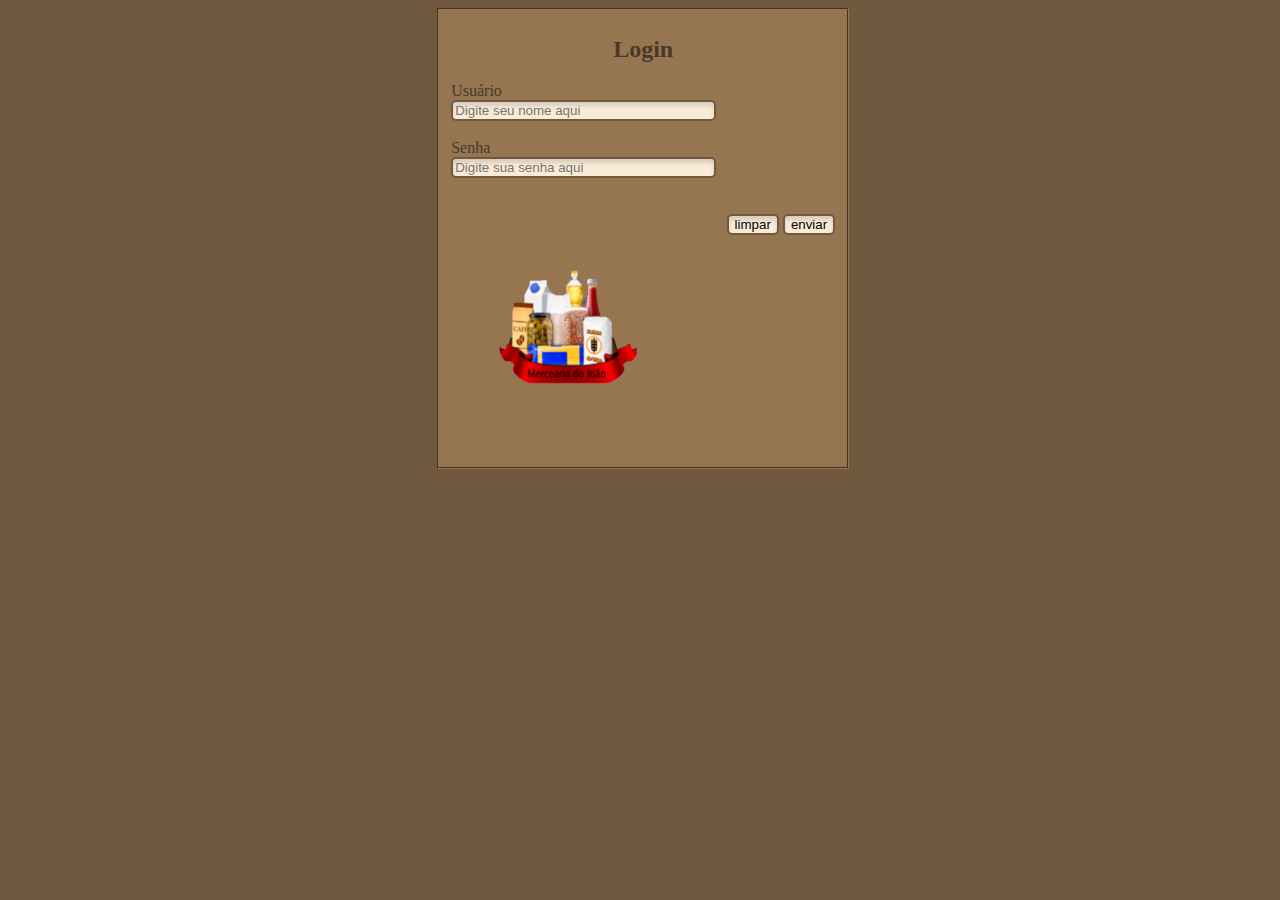
<file: index.html>
<!DOCTYPE html>
<html lang="pt-br">
<head>
    <meta charset="UTF-8">
    <meta http-equiv="X-UA-Compatible" content="IE=edge">
    <meta name="viewport" content="width=device-width, initial-scale=1.0">
    <title>Mercearia do João</title>
    <link href="login/login.css" rel="stylesheet">
    <link rel="icon" href="img/logo1.png">
</head>
<body>
    <fieldset>
        <h2>Login</h2>
        <form action="calculadora.html">
            <div class="campo">
                <label>Usuário</label>
                <br>  
                <input type="text" name="usuario" placeholder="Digite seu nome aqui" maxlength="30" size="30" required>
                <br>
                <br>
                <label>Senha</label>
                <br>
                <input type="password" name="senha" placeholder="Digite sua senha aqui" maxlength="20" size="30" required>
                <br>
                <br>
                <br>
            </div>
            <div class="botão">
                <input type="reset" name="limpar" value="limpar">
                <input type="submit" name="enviar" value="enviar">
            </div>
        </form>
        <figure>
            <img src="img/logo1.png" alt="mercearia do João" width="150" height="150">
        </figure>
        <br>
        <br>
       
    </fieldset>
</body>
</html>
</file>
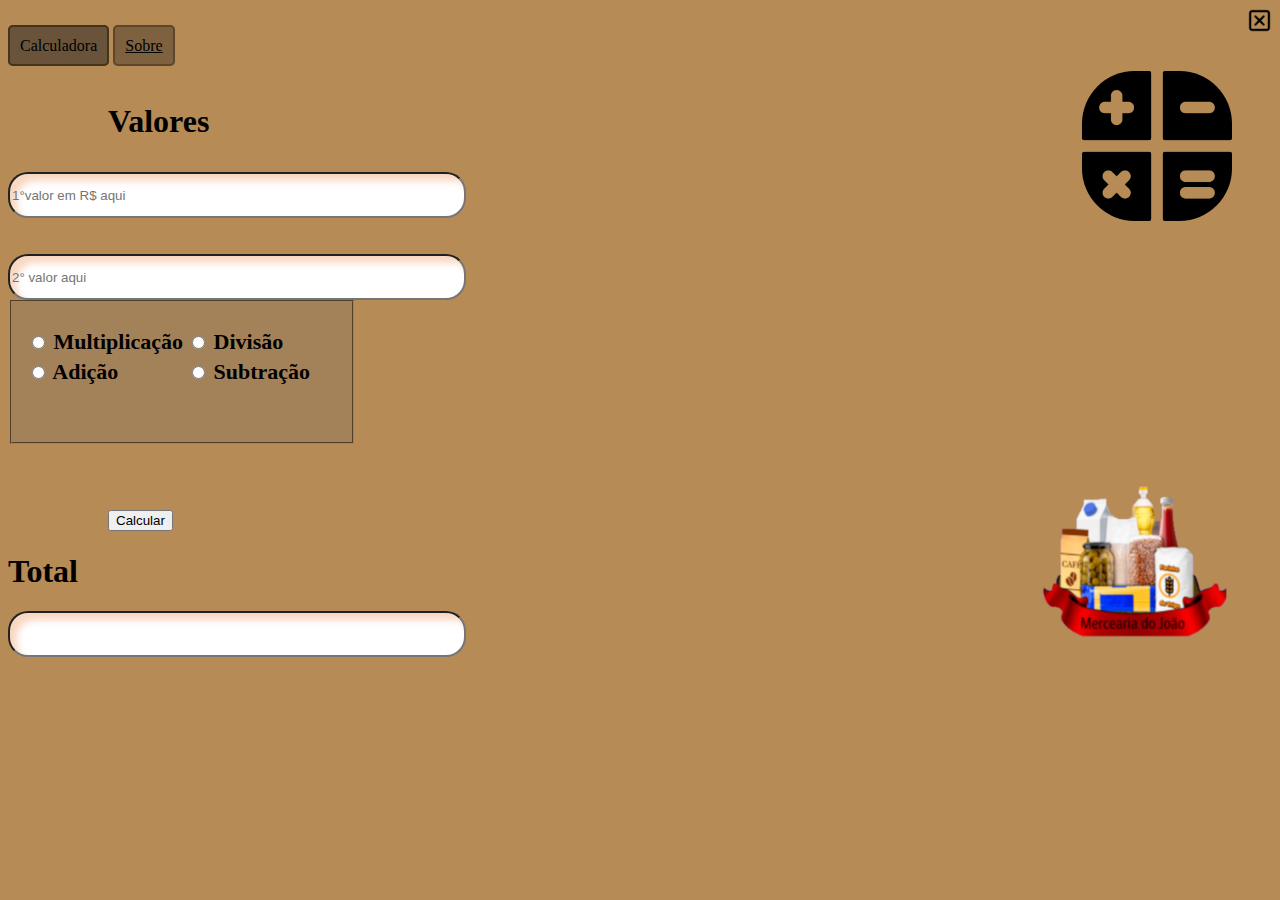
<file: calculadora.html>
<!DOCTYPE html>
<html lang="pt-br">
<head>
    <meta charset="UTF-8">
    <meta http-equiv="X-UA-Compatible" content="IE=edge">
    <meta name="viewport" content="width=device-width, initial-scale=1.0">
    <title>Mercearia do João</title>
    <link href="calculadora/calculadora.css" rel="stylesheet">
    <link rel="icon" href="img/logo1.png">
</head>
<body>
    <form>
    <div class="exit">
    <a href="index.html"><img src="img/remove.png" title="voltar" width="25" height="25"></a>
    </div>
    <id>Calculadora</id>
    <a href="sobre.html"div class="sobre">Sobre</a>
    <figure><img src="img/calculadora.png" alt="calculos" width="150" height="150"></figure>
    <h1><p>Valores</p></h1>
    <input class="fatores" type="number" name="fator 1" placeholder="1°valor em R$ aqui" cols="50" required>
    <br>
    <br>
    <br>
    <input class="fatores" type="number" name="fator 2" placeholder="2° valor aqui" cols="50" required>
    <br>
    <fieldset><h2>
        <table>
            <tr>
                <td><input type="radio" name="operacoes" value="Mult" required>
                    <label>Multiplicação</label></td>
                <td><input type="radio" name="operacoes" value="Div">
                    <label>Divisão</label></td>

            </tr>
            <tr>
                <td><input type="radio" name="operacoes" value="Soma">
                    <label>Adição</label></td>
                <td><input type="radio" name="operacoes" value="Menos">
                    <label>Subtração</label></h2></td>

            </tr>
        </table>
    
    
    <br>
    
    
    </fieldset>
    <figure><img src="img/logo1.png" width="200" height="200"></figure>
    <br><p>
    <button>Calcular</button></p>
    <h1>Total</h1>
    <input class="fatores" type="number" name="resultado" >
</form> 
</body>
</html>
</file>
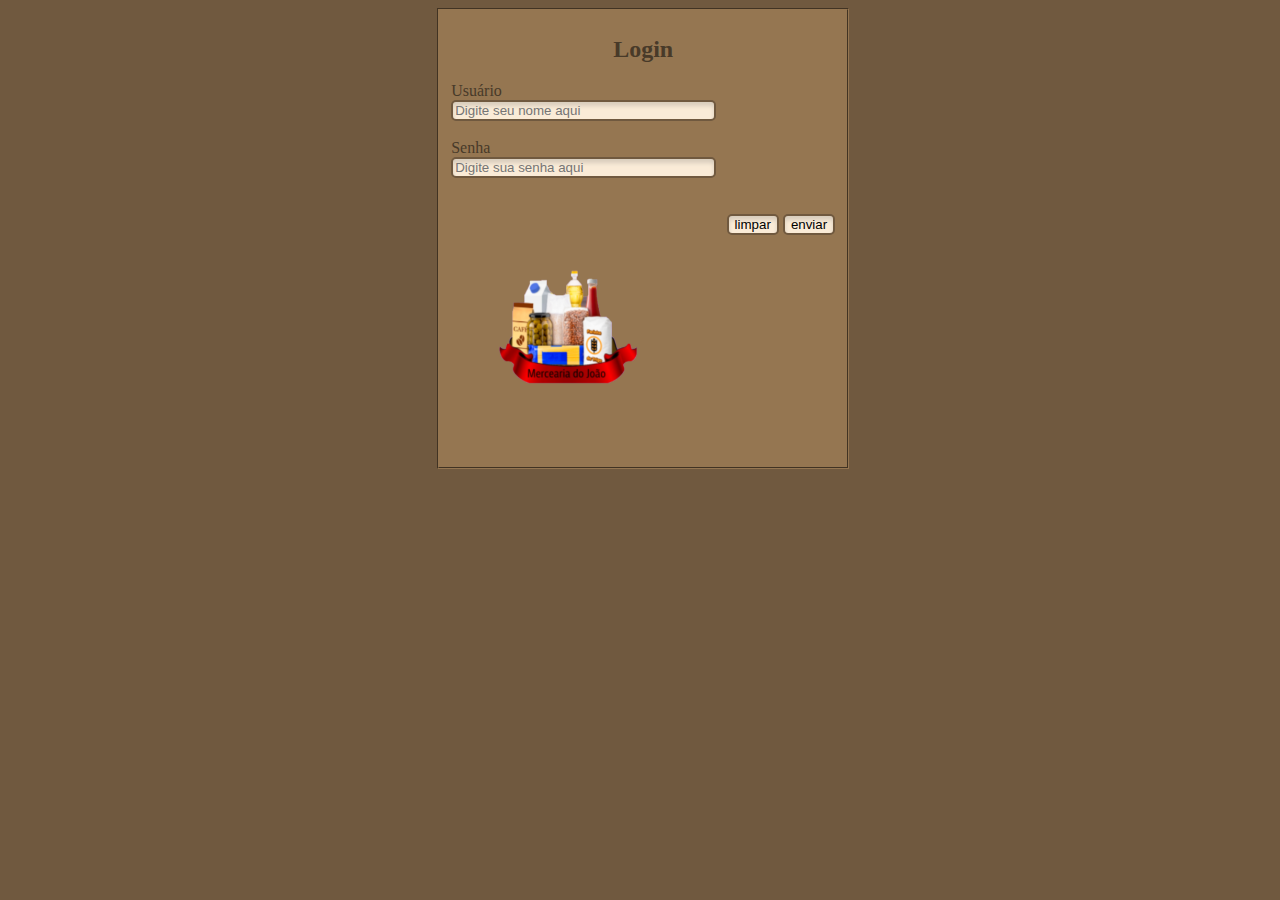
<file: login.html>
<!DOCTYPE html>
<html lang="pt-br">
<head>
    <meta charset="UTF-8">
    <meta http-equiv="X-UA-Compatible" content="IE=edge">
    <meta name="viewport" content="width=device-width, initial-scale=1.0">
    <title>Mercearia do João</title>
    <link href="login.css/login.css" rel="stylesheet">
    <link rel="icon" href="img/logo1.png">
</head>
<body>
    <fieldset>
        <h2>Login</h2>
        <form action="calculadora.html">
            <div class="campo">
                <label>Usuário</label>
                <br>  
                <input type="text" name="usuario" placeholder="Digite seu nome aqui" maxlength="30" size="30" required>
                <br>
                <br>
                <label>Senha</label>
                <br>
                <input type="password" name="senha" placeholder="Digite sua senha aqui" maxlength="20" size="30" required>
                <br>
                <br>
                <br>
            </div>
            <div class="botão">
                <input type="reset" name="limpar" value="limpar">
                <input type="submit" name="enviar" value="enviar">
            </div>
        </form>
        <figure>
            <img src="img/logo1.png" alt="mercearia do João" width="150" height="150">
        </figure>
        <br>
        <br>
       
    </fieldset>
</body>
</html>
</file>
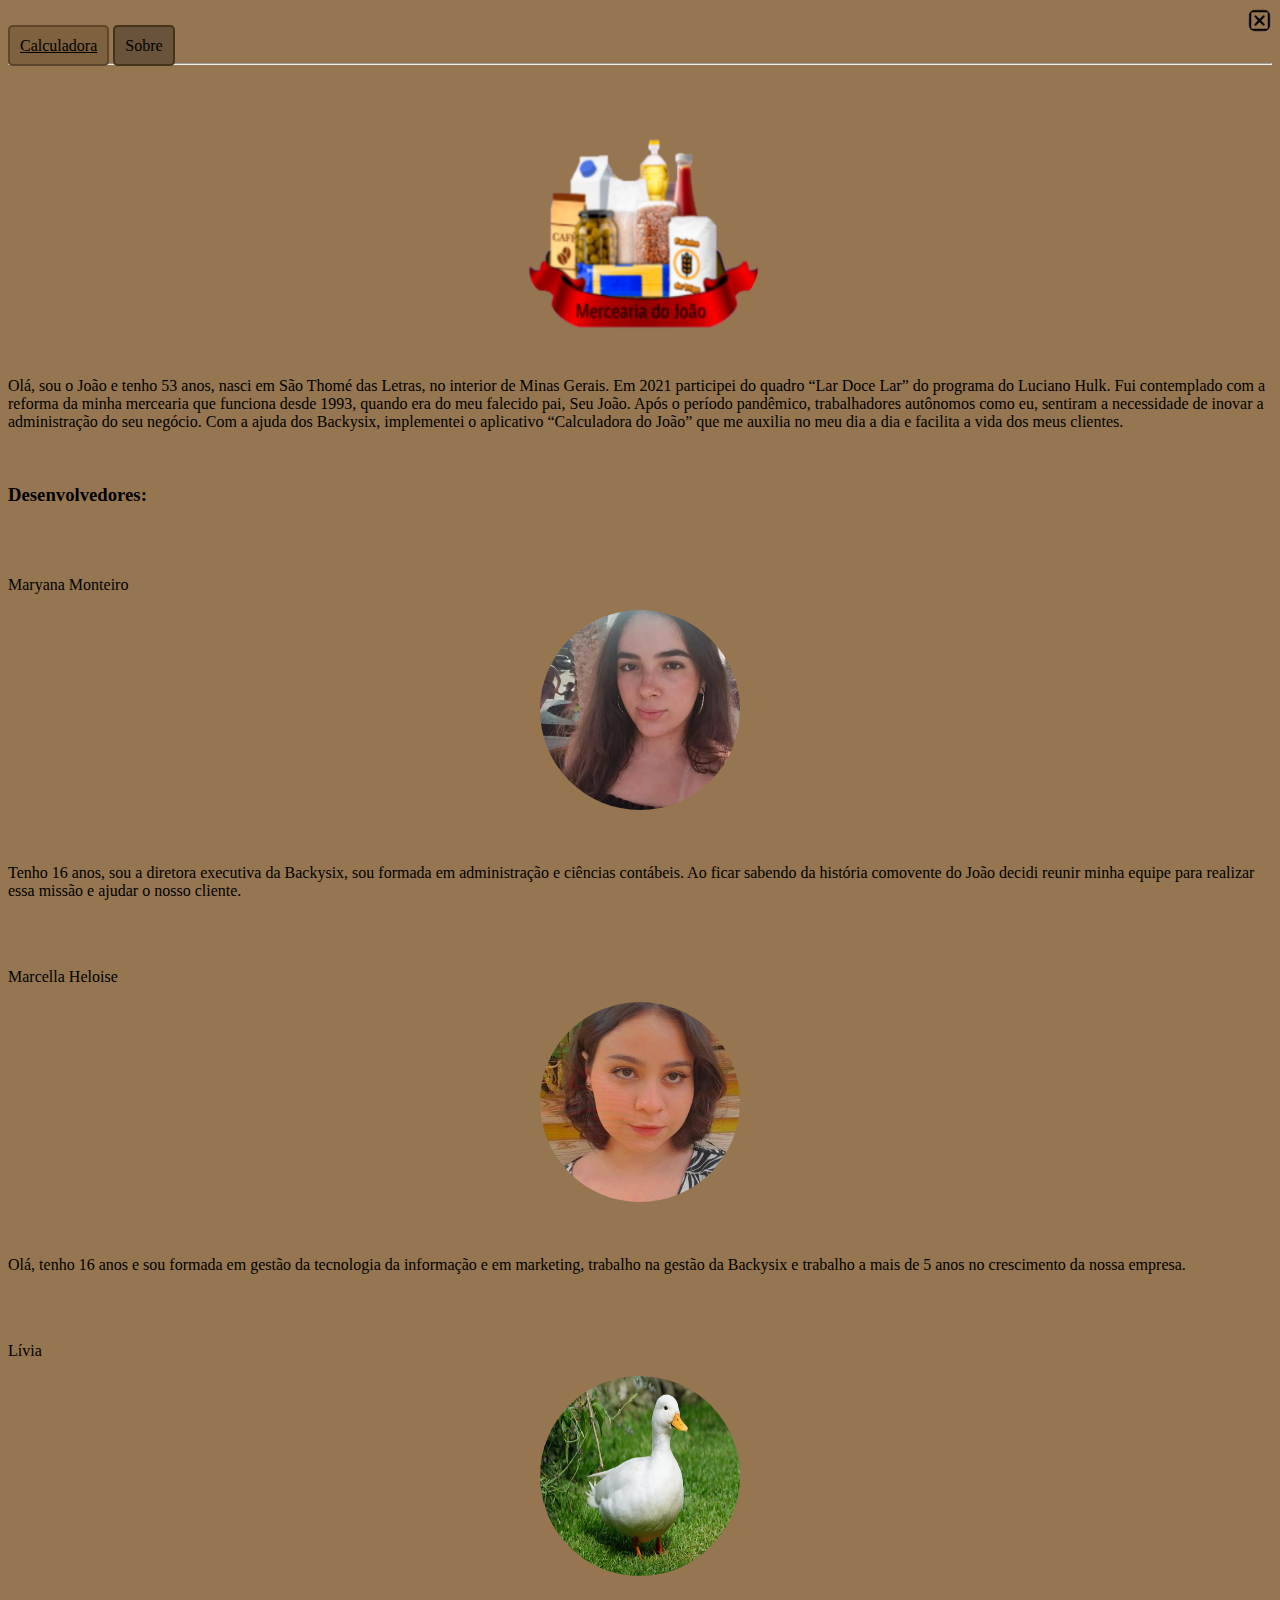
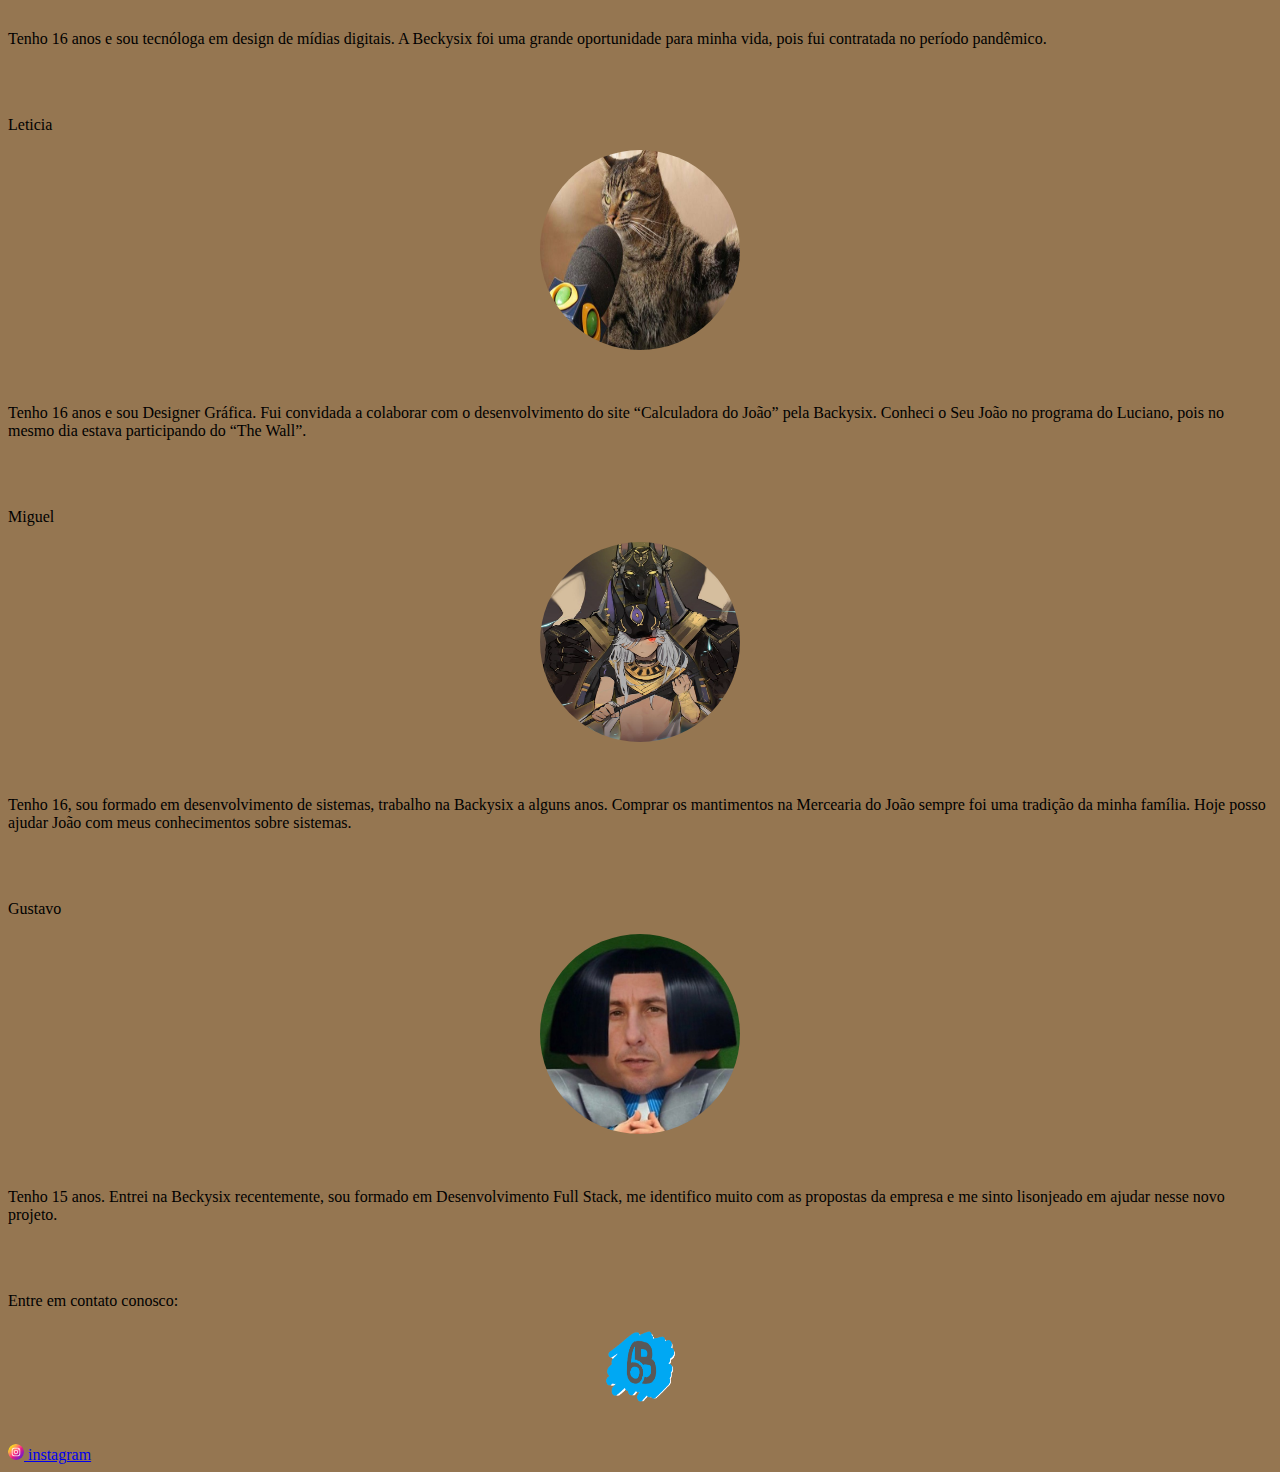
<file: sobre.html>
<!DOCTYPE html>
<html lang="pt-br">
<head>
    <meta charset="UTF-8">
    <meta http-equiv="X-UA-Compatible" content="IE=edge">
    <meta name="viewport" content="width=device-width, initial-scale=1.0">
    <title>Document</title>
    <link href="sobre/sobre.css" rel="stylesheet">
    <link rel="icon" href="img/logo1.png">
</head>
<body>
    <div class="exit">
        <a href="index.html"><img src="img/remove.png" title="voltar" width="25" height="25"></a>
        </div>
    <a href="calculadora.html" class="calculadora">Calculadora</a>
    <id>Sobre</id>
    <hr>
    <br>
    <figure>
        <img src="img/logo1.png" width="250" height="250">
    </figure>
    <p>Olá, sou o João e tenho 53 anos, nasci em São Thomé das Letras, no interior de Minas Gerais. Em 2021 participei do quadro “Lar Doce Lar” do programa do Luciano Hulk. Fui contemplado com a reforma da minha mercearia que funciona desde 1993, quando era do meu falecido pai, Seu João.


        Após o período pandêmico, trabalhadores autônomos como eu, sentiram a necessidade de inovar a administração do seu negócio. Com a ajuda dos Backysix, implementei o aplicativo “Calculadora do João” que me auxilia no meu dia a dia e facilita a vida dos meus clientes. </p>
 
    <br>
    <h3>Desenvolvedores:</h3>
    <br>
    <br>
    <p>Maryana Monteiro</p>
    <figure>
        <img src="img/maryana.jpeg" width="200" height="200">
    </figure>
    <br>
    <p>Tenho 16 anos, sou a diretora executiva da Backysix, sou formada em administração e ciências contábeis. Ao ficar sabendo da história comovente do João decidi reunir minha equipe para realizar essa missão e ajudar o nosso cliente.</p>
    <br>
    <br>
    <p>Marcella Heloise</p>
    <figure>
        <img src="img/marcella.jpeg" width="200" height="200">
    </figure>
    <br>
    <p>Olá, tenho 16 anos e sou formada em gestão da tecnologia da informação e em marketing, trabalho na gestão da Backysix e trabalho a mais de 5 anos no crescimento da nossa empresa. </p>
    <br>
    <br>
    <p>Lívia</p>
    <figure>
        <img src="img/lívia.jpg" width="200" height="200">
    </figure>
    <br>


    <p>Tenho 16 anos e sou tecnóloga em design de mídias digitais. A Beckysix foi uma grande oportunidade para minha vida, pois fui contratada no período pandêmico.</p>
    <br>
    <br>
    <p>Leticia</p>
    <figure>
        <img src="img/gatinho-entrevistado.jpg" width="200" height="200">
    </figure>
    <br>
    <p>Tenho 16 anos e sou Designer Gráfica. Fui convidada a colaborar com o desenvolvimento do site “Calculadora do João” pela Backysix. Conheci o Seu João no programa do Luciano, pois no mesmo dia estava participando do “The Wall”. </p>
    <br>
    <br>
    <p>Miguel</p>
    <figure>
        <img src="img/mikhaé.jpg" width="200" height="200">
    </figure>
    <br>
    <p>Tenho 16, sou formado em desenvolvimento de sistemas, trabalho na Backysix a alguns anos. Comprar os mantimentos na Mercearia do João sempre foi uma tradição da minha família. Hoje posso ajudar João com meus conhecimentos sobre sistemas.</p>
    <br>
    <br>
    <p>Gustavo</p>
    <figure>
        <img src="img/adam ohare.jpg" width="200" height="200">
    </figure>
    <br>
    <p>Tenho 15 anos. Entrei na Beckysix recentemente, sou formado em Desenvolvimento Full Stack, me identifico muito com as propostas da empresa e me sinto lisonjeado em ajudar nesse novo projeto. </p>
    <br>
    <br>
    <p>Entre em contato conosco:</p>
    <figure>
        <img src="img/6b (1).png" width="80" height="80">
    </figure>
    <br>
    <img src="img/instagram.png" width="16" height="16"><a href="https://instagram.com/Backysix/"> instagram</a>
    <br>
    <div  vw  class =" enabled ">
        <div  vw-access-button  class =" active "></div>
        <div vw-plugin-wrapper>
        <div class =" vw-plugin-top-wrapper "></div>
    </div> 
        </div>
    <script src =" https://vlibras.gov.br/app/vlibras-plugin.js "> </script>
    <script> 
        new window.VLibras.Widget( 'https://vlibras.gov.br/app' );
        </script>
</body>
</html>
</file>
<file: login/login.css>
.campo {
    text-align: left;
}




fieldset {
    border-color: #957651;
    width: 30%;
    left: 34%;
    position: absolute;
    background-color:#957651;
}




.botão {
  text-align: right;
}




h2 {
    text-align: center;
}




body {
    background-color:#70593fff
    ;
    color: rgb(72, 58, 41)
}


input {
    border: 2px solid #70593fff;
    box-shadow: inset 0px 4px 4px rgb(216, 205, 189);
    border-radius: 5px;
    background-color: antiquewhite;
}
</file>
<file: calculadora/calculadora.css>
button:hover {
    color: rgb(158, 104, 234);
    text-decoration: none;
  }
  

    button:active {
    color: rgb(11, 164, 31);
    text-decoration: none;
  }


body {
background-color: #b68b56;
}

h2{
font-family: Inknut Antiqua; font-size: 22px;
}

.fatores {
width: 200px;
height: 25px;
left: 175px;
top: 325px;
border-radius: 20px;
box-shadow: inset 7px 7px 7px
rgba(233, 95, 9, 0.25);
}

figure {
text-align: right;
height: 0px;
left: 4px;
}

input[type='number'] {
width: 450px;
height: 40px;
}

p { padding-left: 100px; }

.sobre{
padding: 10px;
color: rgb(0, 0, 0);
background-color: #7e613f;
border-radius: 5px;
border: 2px solid #5e462c;
width: 100px;
height: 30px;
}

a:hover {
color: rgb(158, 104, 234);
text-decoration: none;
}

fieldset {
width: 25%;
left: 50%;
border-color: #a48259;
background-color:#a48259; 
}

img {
border-radius: 35%;
}

.envio {
color: rgb(0, 0, 0);
background-color: #70593F;
border-radius: 5px;
border: 2px solid #4b3b1e;
width: 100px;
height: 30px;
}

id {
    padding: 10px;
    color: rgb(0, 0, 0);
    background-color: #69543b;
    border-radius: 5px;
    border: 2px solid #44351a;
    width: 100px;
    height: 30px;
}

.exit {
    text-align: right;
}
</file>
<file: login.css/login.css>
.campo {
    text-align: left;
}




fieldset {
    border-color: #957651;
    width: 30%;
    left: 34%;
    position: absolute;
    background-color:#957651;
}




.botão {
  text-align: right;
}




h2 {
    text-align: center;
}




body {
    background-color:#70593fff
    ;
    color: rgb(72, 58, 41)
}


input {
    border: 2px solid #70593fff;
    box-shadow: inset 0px 4px 4px rgb(216, 205, 189);
    border-radius: 5px;
    background-color: antiquewhite;
}
</file>
<file: sobre/sobre.css>
img {
    border-radius: 50%;
   
}

h4{
    text-align: left;
    font-family: Arial, Helvetica, sans-serif
}

body {
    background-color: #957651
    ;
}

h1{
    text-align: center;
}

figure {
   
    text-align: center;
}

button:hover {
    color: rgb(158, 104, 234);
    text-decoration: none;
  }
  
    button:active {
    color: rgb(11, 164, 31);
    text-decoration: none;
  }

    button {
        padding: 10px;
        color: rgb(0, 0, 0);
        background-color: #70593F;
        border-radius: 5px;
        border: 2px solid #4b3b1e;
        width: 100px;
        height: 30px;
    }
    
    .calculadora{
    padding: 10px;
    color: rgb(0, 0, 0);
    background-color: #7e613f;
    border-radius: 5px;
    border: 2px solid #5e462c;
    width: 100px;
    height: 30px;
    }
    
    a:hover {
    color: rgb(158, 104, 234);
    text-decoration: none;
    }

    id {
        padding: 10px;
        color: rgb(0, 0, 0);
        background-color: #69543b;
        border-radius: 5px;
        border: 2px solid #44351a;
        width: 100px;
        height: 30px;
        }
    
    .calculadora {
        padding: 10px;
        color: rgb(0, 0, 0);
        background-color: #7e613f;
        border-radius: 5px;
        border: 2px solid #5e462c;
        width: 100px;
        height: 30px;
        }

    .exit {
        text-align: right;
        }
</file>
